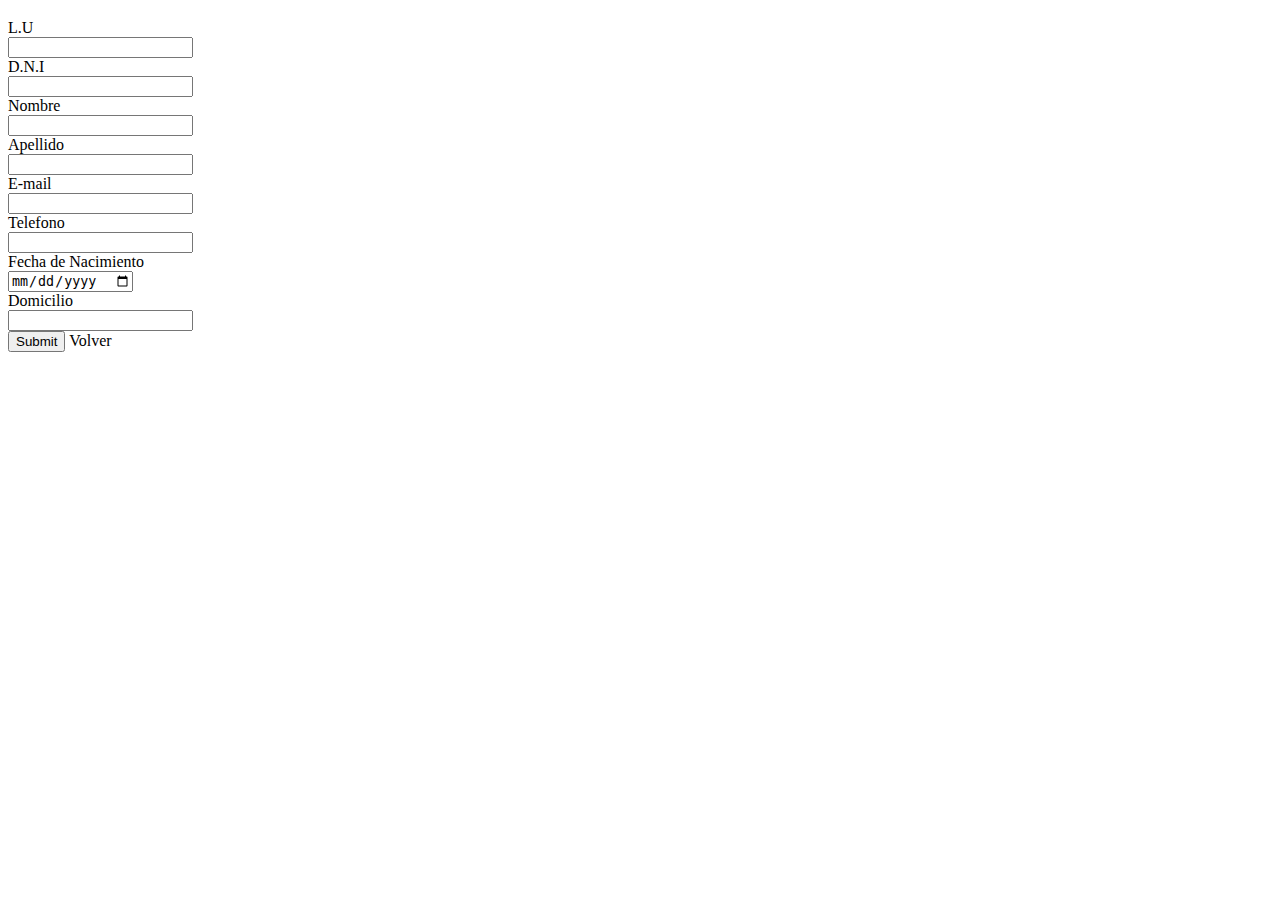
<file: tp4_SanchezFrancisco/src/main/resources/templates/alumno.html>
<!DOCTYPE html>
<html xmlns:th="http://www.thymeleaf.org" lang="es">
	<head data-th-replace="~{/layouts/header :: head}"></head>
	<body>
		<div id="container-fluid">
			<header data-th-replace="~{/layouts/header :: header}"></header>
			<div class="row py-5 m">
				<div class="row mb-5">
					<h3 data-th-text="${edicion}?'Modificar Alumno':'Nuevo Alumno'" class="text-center"></h3>
				</div>
				<div class="row">
					<form data-th-action="${edicion}?@{/alumno/modificar} : @{/alumno/guardar}" th:object="${alumno}" method="post">
						<div class="row mb-3 justify-content-center">
							<label for="lu" class="col-sm-12 col-lg-2 col-form-label text-lg-end">L.U</label>
							<div class="col-sm-12 col-lg-4">
								<input type="number" class="form-control" id="lu" th:field="*{lu}" th:disabled="${edicion}?true : false">
								<input type="hidden" class="form-control" id="lu" th:field="*{lu}" th:if="${edicion}">
							</div>
						</div>
						
						<div class="row mb-3 justify-content-center">
							<label for="dni" class="col-sm-12 col-lg-2 col-form-label text-lg-end">D.N.I</label>
							<div class="col-sm-12 col-lg-4">
								<input type="number" class="form-control" id="dni" th:field="*{dni}">
							</div>
						</div>
						
						<div class="row mb-3 justify-content-center">
							<label for="nombre" class="col-sm-12 col-lg-2 col-form-label text-lg-end">Nombre</label>
							<div class="col-sm-12 col-lg-4">
								<input type="text" class="form-control" id="nombre" th:field="*{nombre}">
							</div>
						</div>
						
						<div class="row mb-3 justify-content-center">
							<label for="apellido" class="col-sm-12 col-lg-2 col-form-label text-lg-end">Apellido</label>
							<div class="col-sm-12 col-lg-4">
								<input type="text" class="form-control" id="apellido" th:field="*{apellido}">
							</div>
						</div>
						
						<div class="row mb-3 justify-content-center">
							<label for="email" class="col-sm-12 col-lg-2 col-form-label text-lg-end">E-mail</label>
							<div class="col-sm-12 col-lg-4">
								<input type="text" class="form-control" id="email" th:field="*{email}">
							</div>
						</div>
						
						<div class="row mb-3 justify-content-center">
							<label for="teléfono" class="col-sm-12 col-lg-2 col-form-label text-lg-end">Telefono</label>
							<div class="col-sm-12 col-lg-4">
								<input type="text" class="form-control" id="teléfono" th:field="*{teléfono}">
							</div>
						</div>
						
						<div class="row mb-3 justify-content-center">
							<label for="fechaNacimiento" class="col-sm-12 col-lg-2 col-form-label text-lg-end">Fecha de Nacimiento</label>
							<div class="col-sm-12 col-lg-4">
								<input type="date" class="form-control" id="fechaNacimiento" th:field="*{fechaNacimiento}">
							</div>
						</div>
						
						<div class="row mb-3 justify-content-center">
							<label for="domicilio" class="col-sm-12 col-lg-2 col-form-label text-lg-end">Domicilio</label>
							<div class="col-sm-12 col-lg-4">
								<input type="text" class="form-control" id="domicilio" th:field="*{domicilio}">
							</div>
						</div>
						
						<div class="row mb-3 justify-content-center">
							<div class="col-sm-12 col-lg-6 d-flex justify-content-center">
								<span class="mx-5 text-center"><input type="submit" class="btn btn-primary" th:value="${edicion}?'Modificar':'Guardar'"></span>
								<span class="mx-5 text-center"><a class="btn btn-primary" th:href="@{/alumno/listado}">Volver</a></span>
							</div>
						</div>
						
					</form>
				</div>
			</div>
			<footer data-th-replace="~{/layouts/footer :: footer}"></footer>
		</div>
		<script type="text/javascript" th:src="@{/webjars/bootstrap/js/bootstrap.bundle.min.js}"></script>
	</body>
</html>
</file>
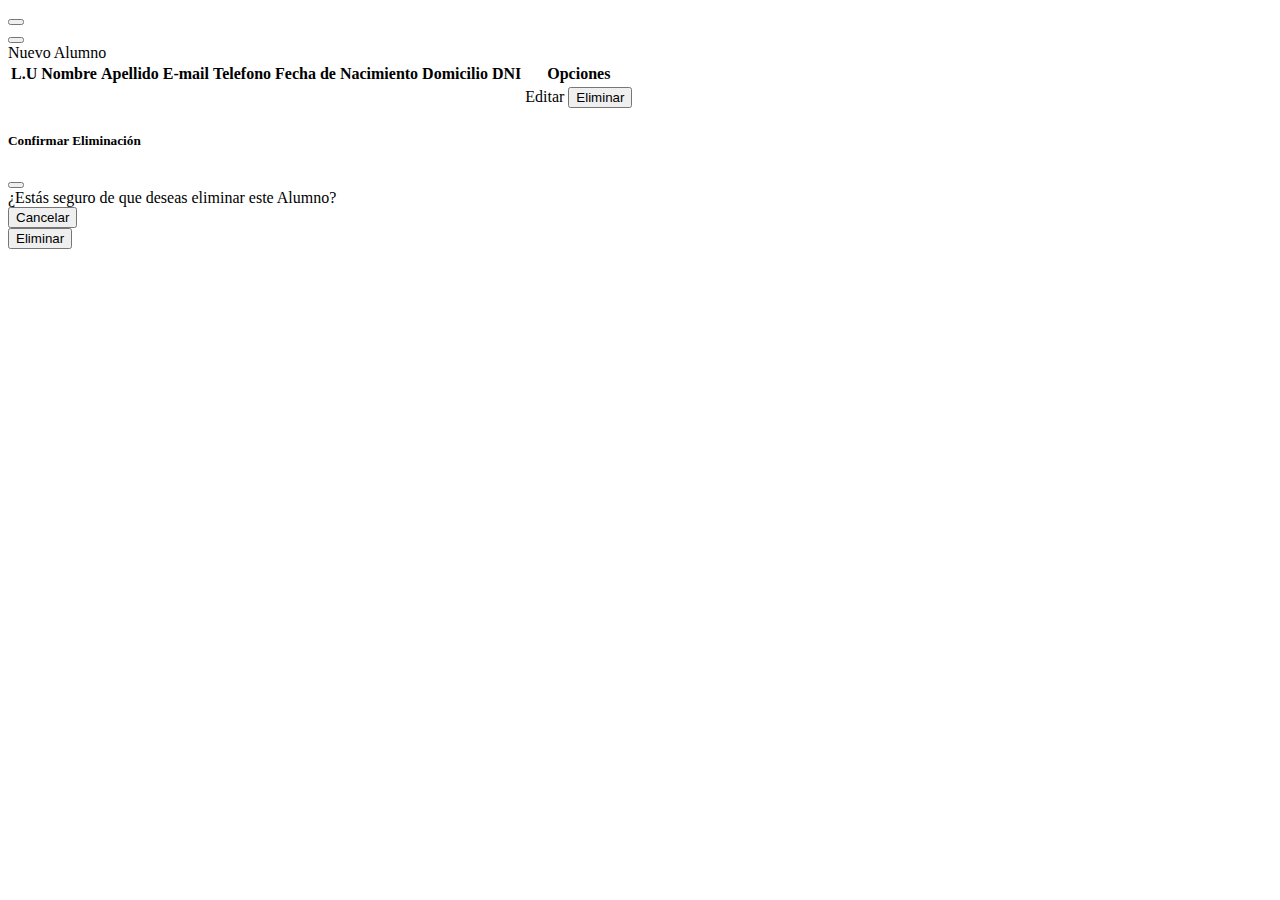
<file: tp4_SanchezFrancisco/src/main/resources/templates/alumnos.html>
<!DOCTYPE html>
<html xmlns:th="http://www.thymeleaf.org" lang="es">
	<head data-th-replace="~{/layouts/header :: head}"></head>
	<body>
		<div class="container-fluid">
			<header data-th-replace="~{/layouts/header :: header}"></header>
			
			<div class="row">
				<div class="col col-sm-12 fondo-form p-5">
					<div class="row mb-5">
						
						<div th:if="${exito}" class="alert alert-success alert-dismissible fade show" role="alert"> 
							<strong data-th-text="${mensaje}"></strong>
							<button type="button" class="btn-close" data-bs-dismiss="alert" aria-label="Close"></button>
						</div>
						<div th:if="${!exito && mensaje != ''}" class="alert alert-danger alert-dismissible fade show" role="alert"> 
							<strong data-th-text="${mensaje}"></strong>
							<button type="button" class="btn-close" data-bs-dismiss="alert" aria-label="Close"></button>
						</div>
					
						<div class="d-grid gap-2 d-md-flex justify-content-md-end mb-2">
							<a class="btn btn-primary" data-th-href="@{/alumno/nuevo}" role="button">Nuevo Alumno</a>
						</div>
						<table class="table table-striped table-hover">
							<thead class="table-dark">
								<tr>
									<th>L.U</th>
									<th>Nombre</th>
									<th>Apellido</th>
									<th>E-mail</th>
									<th>Telefono</th>
									<th>Fecha de Nacimiento</th>
									<th>Domicilio</th>
									<th>DNI</th>
									<th>Opciones</th>
								</tr>
							</thead>
							<tr data-th-each="alum: ${alumnos}">
								<td data-th-text="${alum.lu}"></td>
								<td data-th-text="${alum.nombre}"></td>
								<td data-th-text="${alum.apellido}"></td>
								<td data-th-text="${alum.email}"></td>
								<td data-th-text="${alum.teléfono}"></td>
								<td data-th-text="${alum.fechaNacimiento}"></td>
								<td data-th-text="${alum.domicilio}"></td>
								<td data-th-text="${alum.dni}"></td>
								<td>
									<a class="btn btn-warning" data-th-href="@{/alumno/modificar/}+${alum.lu}" role="button">Editar</a>
									<button class="btn btn-danger" data-bs-toggle="modal" data-bs-target="#deleteModal"
							      		th:data-lu="${alum.lu}">Eliminar</button>
								</td>
							</tr>
						</table>
					</div>
				</div>
			</div>
			
			<footer data-th-replace="~{/layouts/footer :: footer}"></footer>
		</div>
		
		<!-- Modal -->
		<div class="modal fade" id="deleteModal" tabindex="-1" aria-labelledby="deleteModalLabel" aria-hidden="true">
			<div class="modal-dialog" role="document">
				<div class="modal-content">
					<div class="modal-header">
						<h5 class="modal-title" id="deleteModalLabel">Confirmar Eliminación</h5>
						<button type="button" class="btn-close" data-bs-dismiss="modal" aria-label="Close"></button>
					</div>
					<div class="modal-body">
						¿Estás seguro de que deseas eliminar este Alumno?
					</div>
					<div class="modal-footer">
						<button type="button" class="btn btn-secondary" data-bs-dismiss="modal">Cancelar</button>
						<form th:action="@{/alumno/eliminar/{lu}(lu=${selectedLU})}" method="get">
							<button type="submit" class="btn btn-danger">Eliminar</button>
						</form>
					</div>
				</div>
			</div>
		</div>
		<script>
			document.addEventListener('DOMContentLoaded',function(){
				var deleteModal= document.getElementById('deleteModal');
				deleteModal.addEventListener('show.bs.modal',function(event){
					var button= event.relatedTarget;
					var lu=button.getAttribute('data-lu');
					var form = deleteModal.querySelector('form');
					form.setAttribute('action','/alumno/eliminar/'+lu);
				});
			});
		</script>
		
		<script type="text/javascript" th:src="@{/webjars/bootstrap/js/bootstrap.bundle.min.js}"></script>
	</body>
</html>
</file>
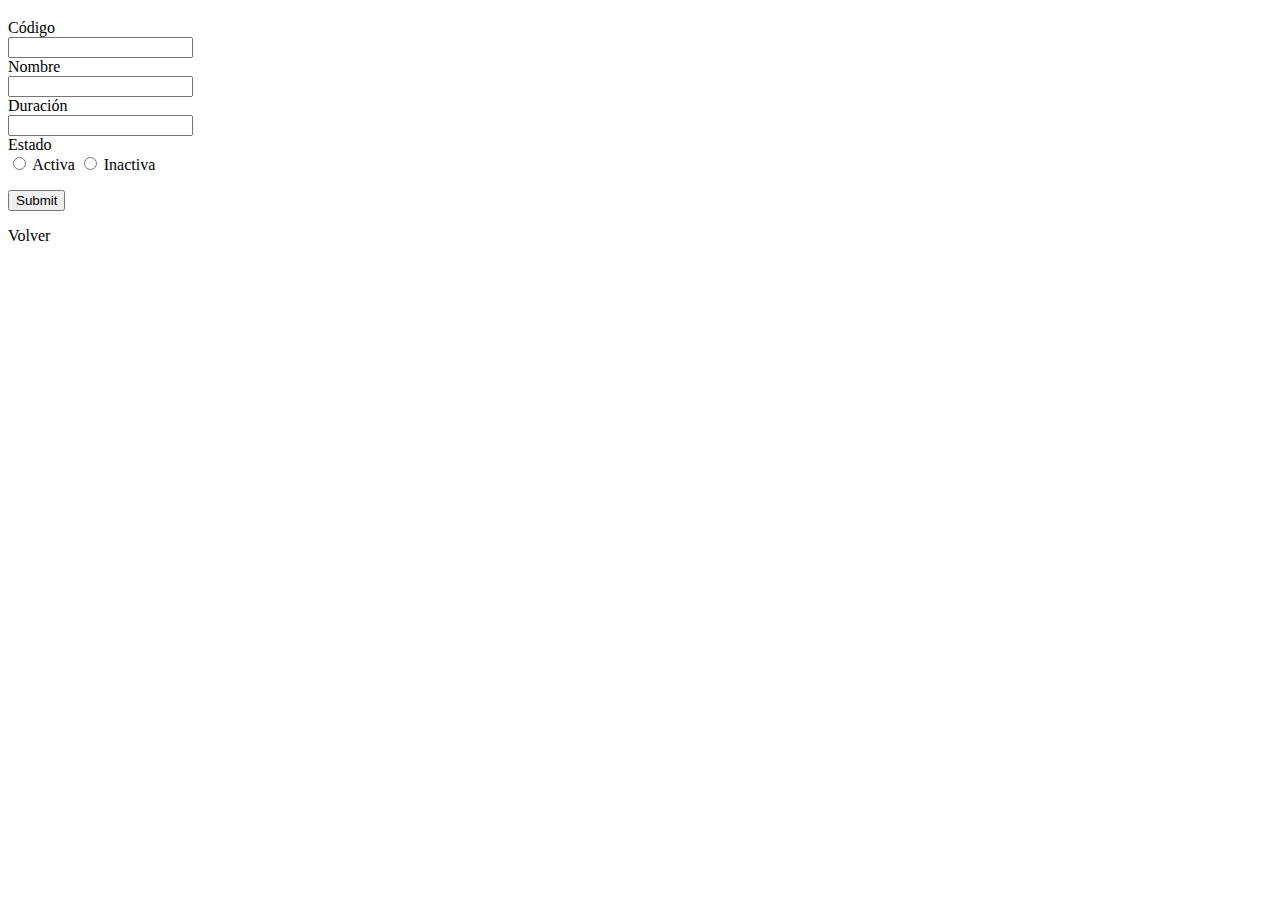
<file: tp4_SanchezFrancisco/src/main/resources/templates/carrera.html>
<!DOCTYPE html>
<html xmlns:th="http://www.thymeleaf.org" lang="es">
	<head data-th-replace="~{/layouts/header :: head}"></head>
	
	<body>
		<div id="container-fluid">
			<header data-th-replace="~{/layouts/header :: header}"></header>
			<div class="row py-5 m">
				<div class="row mb-5">
					<h3 data-th-text="${edicion}?'Modificar Carrera':'Nueva Carrera'" class="text-center"></h3>
				</div>
				<div class="row">
					<form data-th-action="${edicion}?@{/carrera/modificar} : @{/carrera/guardar}" th:object="${carrera}" method="post">
						<div class="row mb-3 justify-content-center">
							<label for="codCarrera" class="col-sm-12 col-lg-2 col-form-label text-lg-end">Código</label>
							<div class="col-sm-12 col-lg-4">
								<input type="number" class="form-control" id="codCarrera" th:field="*{codCarrera}" th:disabled="${edicion}?true:false">
								<input type="hidden" class="form-control" id="codCarrera" th:field="*{codCarrera}" th:if="${edicion}">
							</div>
						</div>
						
						<div class="row mb-3 justify-content-center">
							<label for="nombre" class="col-sm-12 col-lg-2 col-form-label text-lg-end">Nombre</label>
							<div class="col-sm-12 col-lg-4">
								<input type="text" class="form-control" id="nombre" th:field="*{nombre}">
							</div>
						</div>
						
						<div class="row mb-3 justify-content-center">
							<label for="duracion" class="col-sm-12 col-lg-2 col-form-label text-lg-end">Duración</label>
							<div class="col-sm-12 col-lg-4">
								<input type="number" class="form-control" id="duracion" th:field="*{cantAnios}">
							</div>
						</div>
						
						<div class="row mb-3 justify-content-center" th:if="${edicion}">
							<label for="estado" class="col-sm-12 col-lg-2 col-form-label text-lg-end">Estado</label>
							<div class="col-sm-12 col-lg-4">
								<input class="form-check-input" type="radio" th:field="*{estado}" value="true" name="radioActiva" id="radioActiva">
								<label class="form-check-label" for="radioActiva">Activa</label>
								
								<input class="form-check-input" type="radio" th:field="*{estado}" value="false" name="radioInactiva" id="radioInactiva">
								<label class="form-check-label" for="radioInactiva">Inactiva</label>
							</div>
						</div>
						<div class="row mb-3 justify-content-center">
							<div class="col-sm-12 col-lg-6 d-flex justify-content-center">
								<p class="text-center"><input type="submit" class="btn btn-primary" th:value="${edicion}?'Modificar':'Guardar'"></p>
								<span class="mx-5 text-center"><a class="btn btn-primary" th:href="@{/carrera/listado}">Volver</a></span>
							</div>
						</div>
					</form>
				</div>
			</div>
			<footer data-th-replace="~{/layouts/footer :: footer}"></footer>
		</div>
		<script type="text/javascript" th:src="@{/webjars/bootstrap/js/bootstrap.bundle.min.js}"></script>
	</body>
</html>
</file>
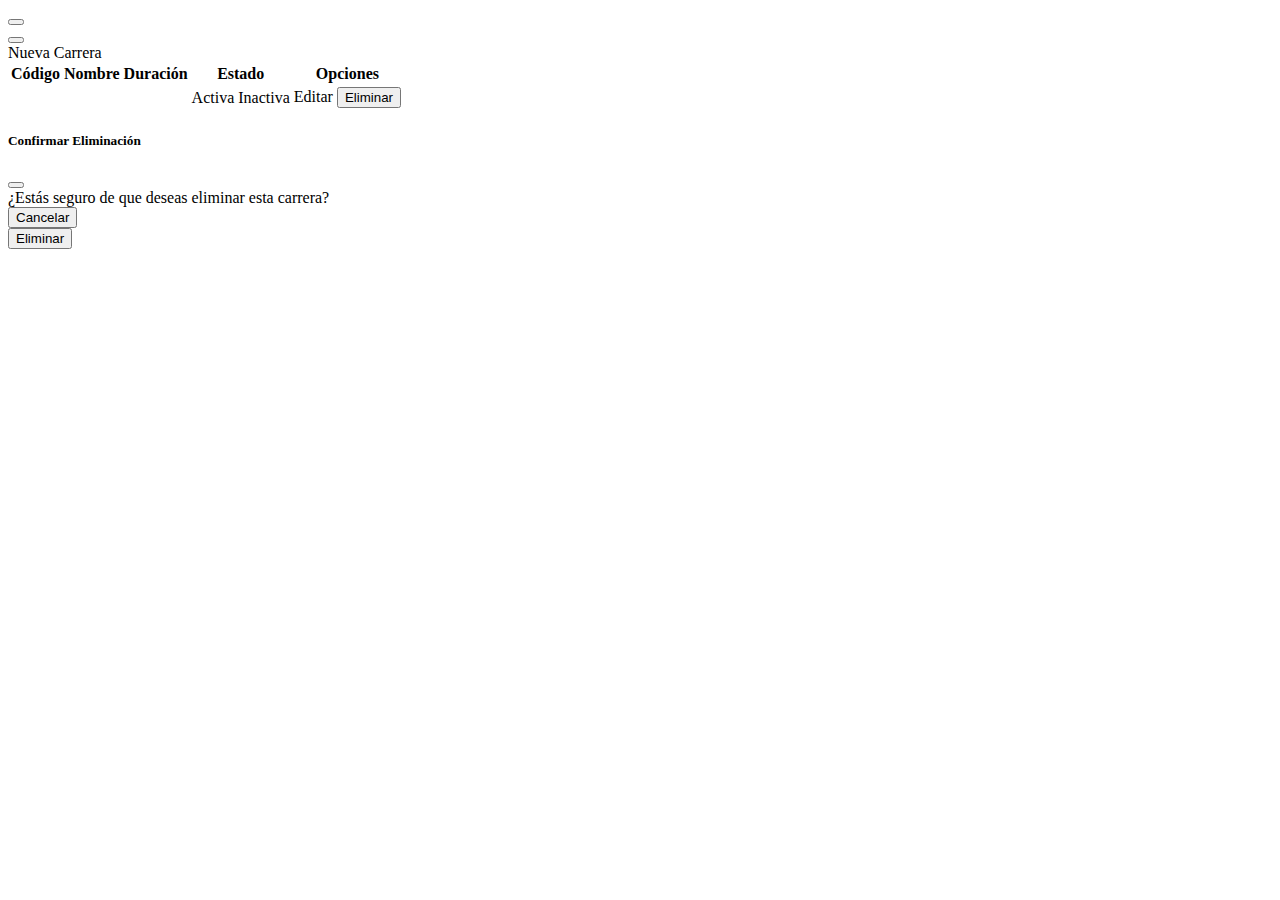
<file: tp4_SanchezFrancisco/src/main/resources/templates/carreras.html>
<!DOCTYPE html>
<html xmlns:th="http://www.thymeleaf.org" lang="es">
	<head data-th-replace="~{/layouts/header :: head}"></head>
	
	<body>
		<div class="container-fluid">
			<header data-th-replace="~{/layouts/header :: header}"></header>
			
			<div class="row">
				<div class="col col-sm-12 fondo-form p-5">
					<div class="row mb-5">
					
						<div th:if="${exito}" class="alert alert-success alert-dismissible fade show" role="alert"> 
							<strong data-th-text="${mensaje}"></strong>
							<button type="button" class="btn-close" data-bs-dismiss="alert" aria-label="Close"></button>
						</div>
						<div th:if="${!exito && mensaje != ''}" class="alert alert-danger alert-dismissible fade show" role="alert"> 
							<strong data-th-text="${mensaje}"></strong>
							<button type="button" class="btn-close" data-bs-dismiss="alert" aria-label="Close"></button>
						</div>
						
						<div class="d-grid gap-2 d-md-flex justify-content-md-end mb-2">
							<a class="btn btn-primary" data-th-href="@{/carrera/nuevo}" role="button">Nueva Carrera</a>
						</div>
						<table class="table table-striped table-hover">
							<thead class="table-dark">
								<tr>
									<th>Código</th>
									<th>Nombre</th>
									<th>Duración</th>
									<th>Estado</th>
									<th>Opciones</th>
								</tr>
							</thead>
							<tr data-th-each="carre: ${carreras}">
								<td data-th-text="${carre.codCarrera}"></td>
								<td data-th-text="${carre.nombre}"></td>
								<td data-th-text="${carre.cantAnios}+' años '"></td>
								<td>
									<span th:if="${carre.estado}">Activa</span>
									<span th:if="${!carre.estado}">Inactiva</span>
								<td>
									<a class="btn btn-warning" data-th-href="@{/carrera/modificar/}+${carre.codCarrera}" role="button">Editar</a>
									<button class="btn btn-danger" data-bs-toggle="modal" data-bs-target="#deleteModal"
							      		th:data-codCarrera="${carre.codCarrera}">Eliminar</button>
								</td>
							</tr>
						</table>
					</div>
				</div>
			</div>
			
			<footer data-th-replace="~{/layouts/footer :: footer}"></footer>
		</div>
		
		<!-- Modal -->
		<div class="modal fade" id="deleteModal" tabindex="-1" aria-labelledby="deleteModalLabel" aria-hidden="true">
			<div class="modal-dialog" role="document">
				<div class="modal-content">
					<div class="modal-header">
						<h5 class="modal-title" id="deleteModalLabel">Confirmar Eliminación</h5>
						<button type="button" class="btn-close" data-bs-dismiss="modal" aria-label="Close"></button>
					</div>
					<div class="modal-body">
						¿Estás seguro de que deseas eliminar esta carrera?
					</div>
					<div class="modal-footer">
						<button type="button" class="btn btn-secondary" data-bs-dismiss="modal">Cancelar</button>
						<form th:action="@{/carrera/eliminar/{codCarrera}(codCarrera=${selectedCodCarrera})}" method="get">
							<button type="submit" class="btn btn-danger">Eliminar</button>
						</form>
					</div>
				</div>
			</div>
		</div>
		<script>
			document.addEventListener('DOMContentLoaded',function(){
				var deleteModal= document.getElementById('deleteModal');
				deleteModal.addEventListener('show.bs.modal',function(event){
					var button= event.relatedTarget;
					var codCarrera=button.getAttribute('data-codCarrera');
					var form = deleteModal.querySelector('form');
					form.setAttribute('action','/carrera/eliminar/'+codCarrera);
				});
			});
		</script>
		
		<script type="text/javascript" th:src="@{/webjars/bootstrap/js/bootstrap.bundle.min.js}"></script>
	</body>
</html>
</file>
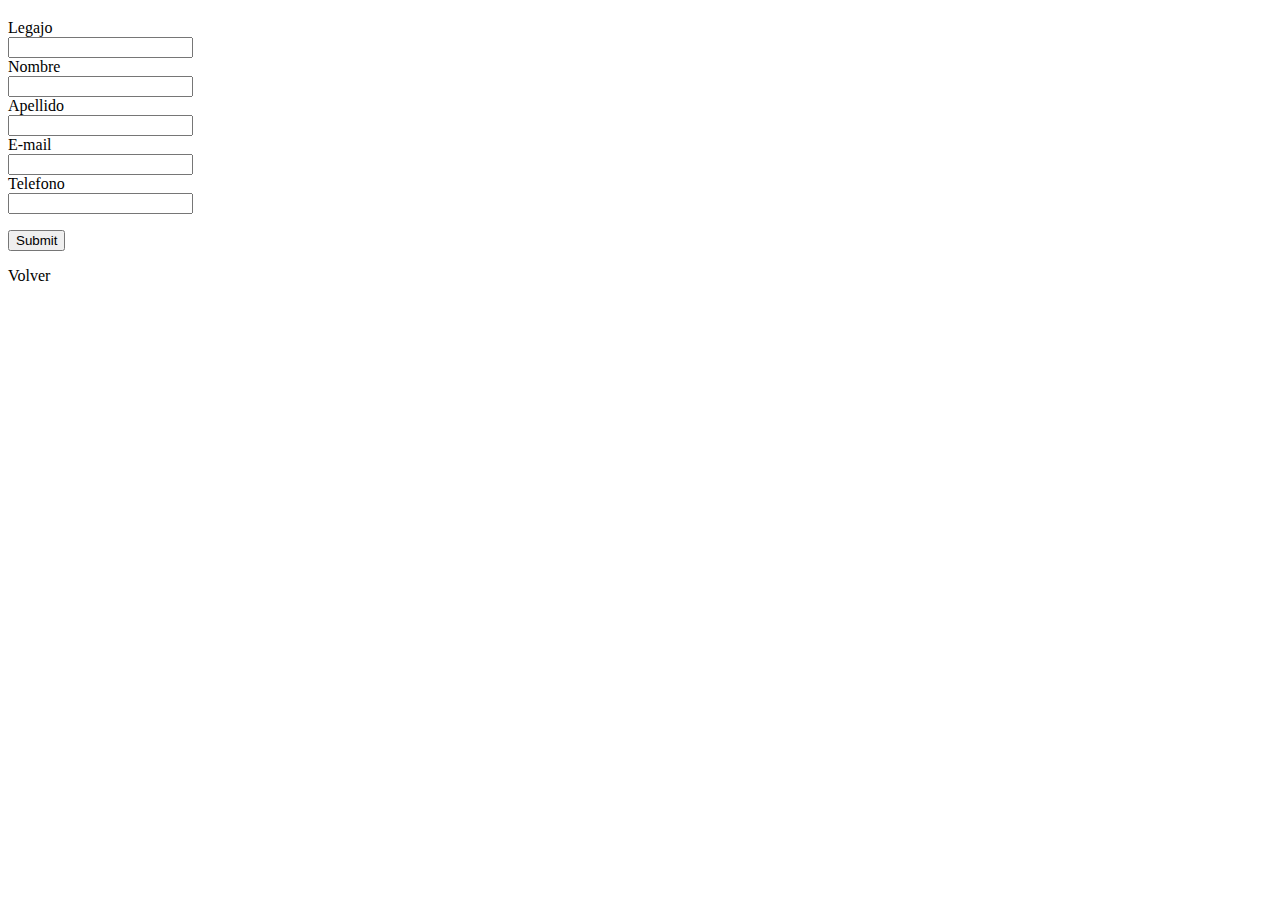
<file: tp4_SanchezFrancisco/src/main/resources/templates/docente.html>
<!DOCTYPE html>
<html xmlns:th="http://www.thymeleaf.org" lang="es">
	<head data-th-replace="~{/layouts/header :: head}"></head>
	<body>
		<div id="container-fluid">
			<header data-th-replace="~{/layouts/header :: header}"></header>
			<div class="row py-5 m">
				<div class="row mb-5">
					<h3 data-th-text="${edicion}?'Modificar Docente':'Nuevo Docente'" class="text-center"></h3>
				</div>
				<div class="row">
					<form data-th-action="${edicion}?@{/docente/modificar} : @{/docente/guardar}" th:object="${docente}" method="post">
						<div class="row mb-3 justify-content-center">
							<label for="legajo" class="col-sm-12 col-lg-2 col-form-label text-lg-end">Legajo</label>
							<div class="col-sm-12 col-lg-4">
								<input type="number" class="form-control" id="legajo" th:field="*{legajo}" th:disabled="${edicion}?true:false">
								<input type="hidden" class="form-control" id="legajo" th:field="*{legajo}" th:if="${edicion}">
							</div>
						</div>
						
						<div class="row mb-3 justify-content-center">
							<label for="nombre" class="col-sm-12 col-lg-2 col-form-label text-lg-end">Nombre</label>
							<div class="col-sm-12 col-lg-4">
								<input type="text" class="form-control" id="nombre" th:field="*{nombre}">
							</div>
						</div>
						
						<div class="row mb-3 justify-content-center">
							<label for="apellido" class="col-sm-12 col-lg-2 col-form-label text-lg-end">Apellido</label>
							<div class="col-sm-12 col-lg-4">
								<input type="text" class="form-control" id="apellido" th:field="*{apellido}">
							</div>
						</div>
						
						<div class="row mb-3 justify-content-center">
							<label for="email" class="col-sm-12 col-lg-2 col-form-label text-lg-end">E-mail</label>
							<div class="col-sm-12 col-lg-4">
								<input type="text" class="form-control" id="email" th:field="*{email}">
							</div>
						</div>
						
						<div class="row mb-3 justify-content-center">
							<label for="telefono" class="col-sm-12 col-lg-2 col-form-label text-lg-end">Telefono</label>
							<div class="col-sm-12 col-lg-4">
								<input type="text" class="form-control" id="telefono" th:field="*{telefono}">
							</div>
						</div>
						
						<div class="row mb-3 justify-content-center">
							<div class="col-sm-12 col-lg-6 d-flex justify-content-center">
								<p class="text-center"><input type="submit" class="btn btn-primary" th:value="${edicion}?'Modificar':'Guardar'"></p>
								<span class="mx-5 text-center"><a class="btn btn-primary" th:href="@{/docente/listado}">Volver</a></span>
							</div>
						</div>
						
					</form>
				</div>
			</div>
			<footer data-th-replace="~{/layouts/footer :: footer}"></footer>
		</div>
		<script type="text/javascript" th:src="@{/webjars/bootstrap/js/bootstrap.bundle.min.js}"></script>
	</body>
</html>
</file>
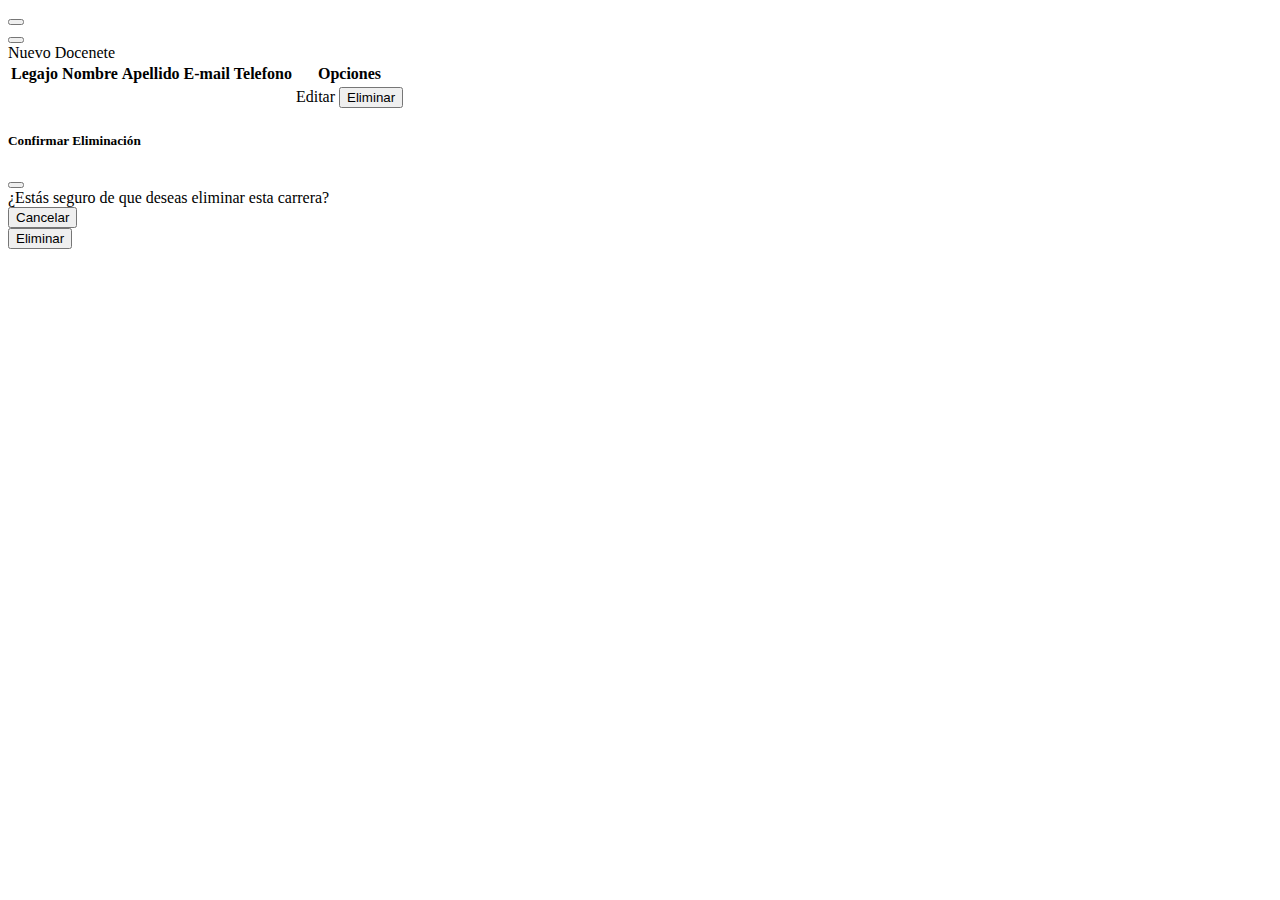
<file: tp4_SanchezFrancisco/src/main/resources/templates/docentes.html>
<!DOCTYPE html>
<html xmlns:th="http://www.thymeleaf.org" lang="es">
	<head data-th-replace="~{/layouts/header :: head}"></head>
	<body>
		<div class="container-fluid">
			<header data-th-replace="~{/layouts/header :: header}"></header>
			
			<div class="row">
				<div class="col col-sm-12 fondo-form p-5">
					<div class="row mb-5">
					
						<div th:if="${exito}" class="alert alert-success alert-dismissible fade show" role="alert">
							<strong data-th-text="${mensaje}"></strong>
							<button type="button" class="btn-close" data-bs-dismiss="alert" aria-label="Close"></button>
						</div>
						
						<div th:if="${!exito && mensaje != ''}" class="alert alert-danger alert-dismissible fade show" role="alert">
							<strong data-th-text="${mensaje}"></strong>
							<button type="button" class="btn-close" data-bs-dismiss="alert" aria-label="Close"></button>
						</div>
						
						<div class="d-grid gap-2 d-md-flex justify-content-md-end mb-2">
							<a class="btn btn-primary" data-th-href="@{/docente/nuevo}" role="button">Nuevo Docenete</a>
						</div>
						<table class="table table-striped table-hover">
							<thead class="table-dark">
								<tr>
									<th>Legajo</th>
									<th>Nombre</th>
									<th>Apellido</th>
									<th>E-mail</th>
									<th>Telefono</th>
									<th>Opciones</th>
								</tr>
							</thead>
							<tr data-th-each="doc: ${docentes}">
								<td data-th-text="${doc.legajo}"></td>
								<td data-th-text="${doc.nombre}"></td>
								<td data-th-text="${doc.apellido}"></td>
								<td data-th-text="${doc.email}"></td>
								<td data-th-text="${doc.telefono}"></td>
								<td>
									<a class="btn btn-warning" data-th-href="@{/docente/modificar/}+${doc.legajo}" role="button">Editar</a>
									<button class="btn btn-danger" data-bs-toggle="modal" data-bs-target="#deleteModal"
							      		th:data-legajo="${doc.legajo}">Eliminar</button>
								</td>
							</tr>
						</table>
					</div>
				</div>
			</div>
			
			<footer data-th-replace="~{/layouts/footer :: footer}"></footer>
		</div>
		
		<!-- Modal -->
		<div class="modal fade" id="deleteModal" tabindex="-1" aria-labelledby="deleteModalLabel" aria-hidden="true">
			<div class="modal-dialog" role="document">
				<div class="modal-content">
					<div class="modal-header">
						<h5 class="modal-title" id="deleteModalLabel">Confirmar Eliminación</h5>
						<button type="button" class="btn-close" data-bs-dismiss="modal" aria-label="Close"></button>
					</div>
					<div class="modal-body">
						¿Estás seguro de que deseas eliminar esta carrera?
					</div>
					<div class="modal-footer">
						<button type="button" class="btn btn-secondary" data-bs-dismiss="modal">Cancelar</button>
						<form th:action="@{/docente/eliminar/{legajo}(legajo=${selectedLegajo})}" method="get">
							<button type="submit" class="btn btn-danger">Eliminar</button>
						</form>
					</div>
				</div>
			</div>
		</div>
		<script>
			document.addEventListener('DOMContentLoaded',function(){
				var deleteModal= document.getElementById('deleteModal');
				deleteModal.addEventListener('show.bs.modal',function(event){
					var button= event.relatedTarget;
					var legajo=button.getAttribute('data-legajo');
					var form = deleteModal.querySelector('form');
					form.setAttribute('action','/docente/eliminar/'+legajo);
				});
			});
		</script>
		
		<script type="text/javascript" th:src="@{/webjars/bootstrap/js/bootstrap.bundle.min.js}"></script>
	</body>
</html>
</file>
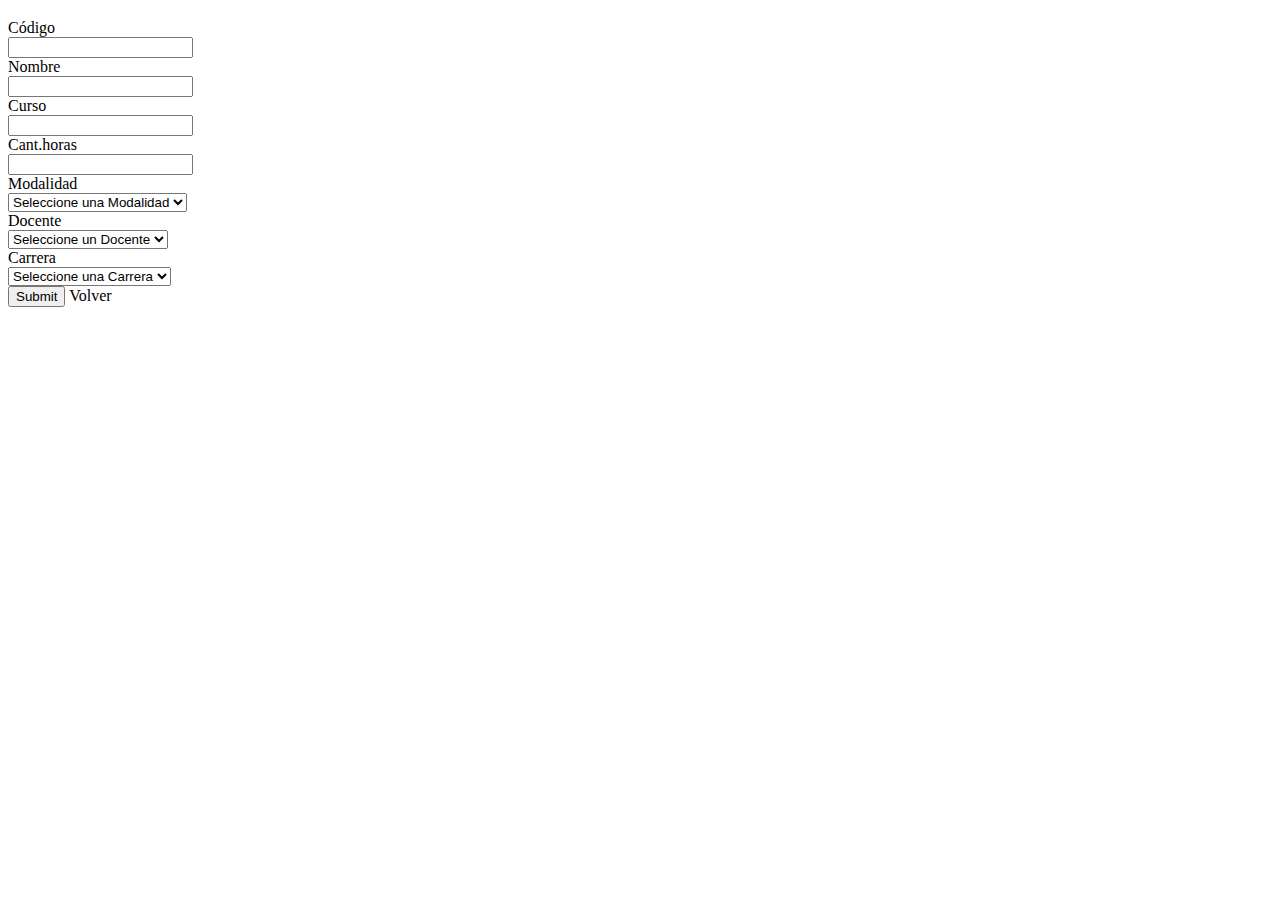
<file: tp4_SanchezFrancisco/src/main/resources/templates/materia.html>
<!DOCTYPE html>
<html xmlns:th="http://www.thymeleaf.org" lang="es">
	<head data-th-replace="~{/layouts/header :: head}"></head>
	<body>
		<div id="container-fluid">
			<header data-th-replace="~{/layouts/header :: header}"></header>
			<div class="row py-5 m">
				<div class="row mb-5">
					<h3 data-th-text="${edicion}?'Modificar Materia':'Nueva Materia'" class="text-center"></h3>
				</div>
				<div class="row">
					<form data-th-action="${edicion}?@{/materia/modificar} : @{/materia/guardar}" th:object="${materia}" method="post">
						<div class="row mb-3 justify-content-center">
							<label for="codMateria" class="col-sm-12 col-lg-2 col-form-label text-lg-end">Código</label>
							<div class="col-sm-12 col-lg-4">
								<input type="number" class="form-control" id="codigo" th:field="*{codMateria}" th:disabled="${edicion}?true:false">
								<input type="hidden" class="form-control" id="codigo" th:field="*{codMateria}" th:if="${edicion}">
							</div>
						</div>
						
						<div class="row mb-3 justify-content-center">
							<label for="nombre" class="col-sm-12 col-lg-2 col-form-label text-lg-end">Nombre</label>
							<div class="col-sm-12 col-lg-4">
								<input type="text" class="form-control" id="nombre" th:field="*{nombre}">
							</div>
						</div>
						
						<div class="row mb-3 justify-content-center">
							<label for="nombre" class="col-sm-12 col-lg-2 col-form-label text-lg-end">Curso</label>
							<div class="col-sm-12 col-lg-4">
								<input type="text" class="form-control" id="nombre" th:field="*{curso}">
							</div>
						</div>
						
						<div class="row mb-3 justify-content-center">
							<label for="duracion" class="col-sm-12 col-lg-2 col-form-label text-lg-end">Cant.horas</label>
							<div class="col-sm-12 col-lg-4">
								<input type="number" class="form-control" id="duracion" th:field="*{cantidadHoras}">
							</div>
						</div>
						
						<div class="row mb-3 justify-content-center">
							<label for="modalidad" class="col-sm-12 col-lg-2 col-form-label text-lg-end">Modalidad</label>
							<div class="col-sm-12 col-lg-4">
								<select class="form-select" id="modalidad" th:field="*{modalidad}">
								  <option value=0 disabled selected>Seleccione una Modalidad</option>
								  <option th:value="Virtual">Virtual</option>
								  <option th:value="Presencial">Presencial</option>
								  <option th:value="Mixta">Mixta</option>
								</select>
							</div>
						</div>
						
						<div class="row mb-3 justify-content-center">
							<label for="docente" class="col-sm-12 col-lg-2 col-form-label text-lg-end">Docente</label>
							<div class="col-sm-12 col-lg-4">
								<select class="form-select" id="docente" th:field="*{docente.legajo}">
									<option value=0 disabled selected>Seleccione un Docente</option>
	            					<option th:each="docente : ${docentes}" th:value="${docente.legajo}" th:text="${docente.nombre} + ' ' + ${docente.apellido}"></option>
	       						</select>
							</div>
						</div>
						
						<div class="row mb-3 justify-content-center">
							<label for="carrera" class="col-sm-12 col-lg-2 col-form-label text-lg-end">Carrera</label>
							<div class="col-sm-12 col-lg-4">
								<select class="form-select" id="carrera" th:field="*{carrera.codCarrera}">
									<option value=0 disabled selected>Seleccione una Carrera</option>
	            					<option th:each="carrera : ${carreras}" th:value="${carrera.codCarrera}" th:text="${carrera.nombre}"></option>
	       						</select>
							</div>
						</div>	
						
						<div class="row mb-3 justify-content-center">
							<div class="col-sm-12 col-lg-6 d-flex justify-content-center">
								<span class="mx-5 text-center"><input type="submit" class="btn btn-primary" th:value="${edicion}?'Modificar' : 'Guardar'"></span>
								<span class="mx-5 text-center"><a class="btn btn-primary" th:href="@{/materia/listado}">Volver</a></span>
							</div>
						</div>
						
					</form>
				</div>
			</div>
			<footer data-th-replace="~{/layouts/footer :: footer}"></footer>
		</div>
		<script type="text/javascript" th:src="@{/webjars/bootstrap/js/bootstrap.bundle.min.js}"></script>
	</body>
</html>
</file>
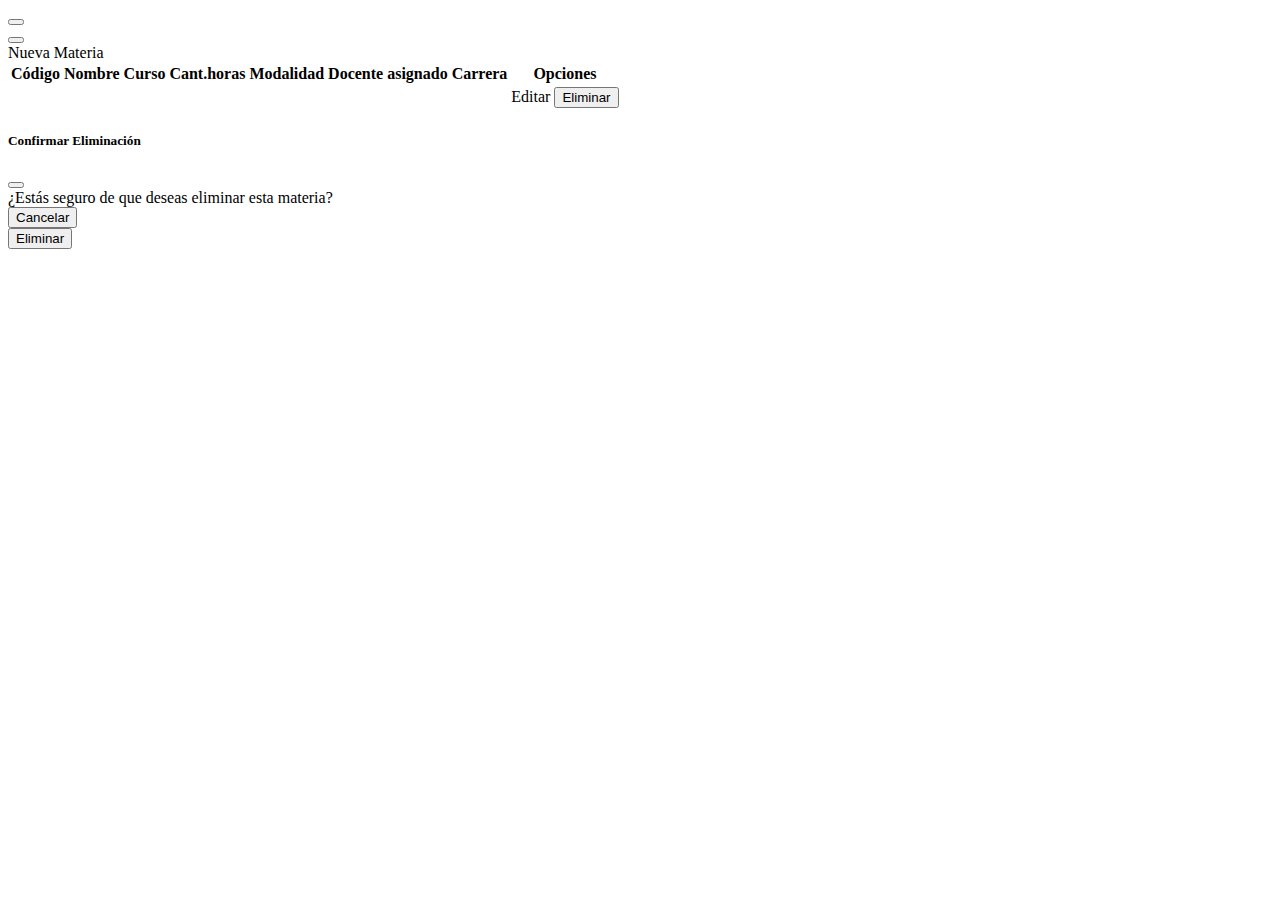
<file: tp4_SanchezFrancisco/src/main/resources/templates/materias.html>
<!DOCTYPE html>
<html xmlns:th="http://www.thymeleaf.org" lang="es">
	<head data-th-replace="~{/layouts/header :: head}"></head>
	<body>
		<div class="container-fluid">
			<header data-th-replace="~{/layouts/header :: header}"></header>
			
			<div class="row">
				<div class="col col-sm-12 fondo-form p-5">
					<div class="row mb-5">
					
						<div th:if="${exito}" class="alert alert-success alert-dismissible fade show" role="alert">
							<strong data-th-text="${mensaje}"></strong>
							<button type="button" class="btn-close" data-bs-dismiss="alert" aria-label="Close"></button>
						</div>
						
						<div th:if="${!exito && mensaje != ''}" class="alert alert-danger alert-dismissible fade show" role="alert">
							<strong data-th-text="${mensaje}"></strong>
							<button type="button" class="btn-close" data-bs-dismiss="alert" aria-label="Close"></button>
						</div>
						
						<div class="d-grid gap-2 d-md-flex justify-content-md-end mb-2">
							<a class="btn btn-primary" data-th-href="@{/materia/nuevo}" role="button">Nueva Materia</a>
						</div>
							<table class="table table-striped table-hover">
								<thead class="table-dark">
									<tr>
										<th>Código</th>
										<th>Nombre</th>
										<th>Curso</th>
										<th>Cant.horas</th>
										<th>Modalidad</th>
										<th>Docente asignado</th>
										<th>Carrera</th>
										<th>Opciones</th>
									</tr>
								</thead>
								<tr data-th-each="mate: ${materias}">
									<td data-th-text="${mate.codMateria}"></td>
									<td data-th-text="${mate.nombre}"></td>
									<td data-th-text="${mate.curso}"></td>
									<td data-th-text="${mate.cantidadHoras}+' hs '"></td>
									<td data-th-text="${mate.modalidad}"></td>
									<td data-th-text="${mate.docente.nombre+' '+ mate.docente.apellido}"></td>
									<td data-th-text="${mate.carrera.nombre}"></td>
									<td>
										<a class="btn btn-warning" data-th-href="@{/materia/modificar/}+${mate.codMateria}" role="button">Editar</a>
										<button class="btn btn-danger" data-bs-toggle="modal" data-bs-target="#deleteModal"
							      		th:data-codMateria="${mate.codMateria}">Eliminar</button>
									</td>
								</tr>
							</table>
						</div>
					</div>
				</div>
				<footer data-th-replace="~{/layouts/footer :: footer}"></footer>
			</div>
			
			<!-- Modal -->
		<div class="modal fade" id="deleteModal" tabindex="-1" aria-labelledby="deleteModalLabel" aria-hidden="true">
			<div class="modal-dialog" role="document">
				<div class="modal-content">
					<div class="modal-header">
						<h5 class="modal-title" id="deleteModalLabel">Confirmar Eliminación</h5>
						<button type="button" class="btn-close" data-bs-dismiss="modal" aria-label="Close"></button>
					</div>
					<div class="modal-body">
						¿Estás seguro de que deseas eliminar esta materia?
					</div>
					<div class="modal-footer">
						<button type="button" class="btn btn-secondary" data-bs-dismiss="modal">Cancelar</button>
						<form th:action="@{/materia/eliminar/{codMateria}(codMateria=${selectedCodMateria})}" method="get">
							<button type="submit" class="btn btn-danger">Eliminar</button>
						</form>
					</div>
				</div>
			</div>
		</div>
		<script>
			document.addEventListener('DOMContentLoaded',function(){
				var deleteModal= document.getElementById('deleteModal');
				deleteModal.addEventListener('show.bs.modal',function(event){
					var button= event.relatedTarget;
					var codMateria=button.getAttribute('data-codMateria');
					var form = deleteModal.querySelector('form');
					form.setAttribute('action','/materia/eliminar/'+codMateria);
				});
			});
		</script>
			
		<script type="text/javascript" th:src="@{/webjars/bootstrap/js/bootstrap.bundle.min.js}"></script>
	</body>
</html>
</file>
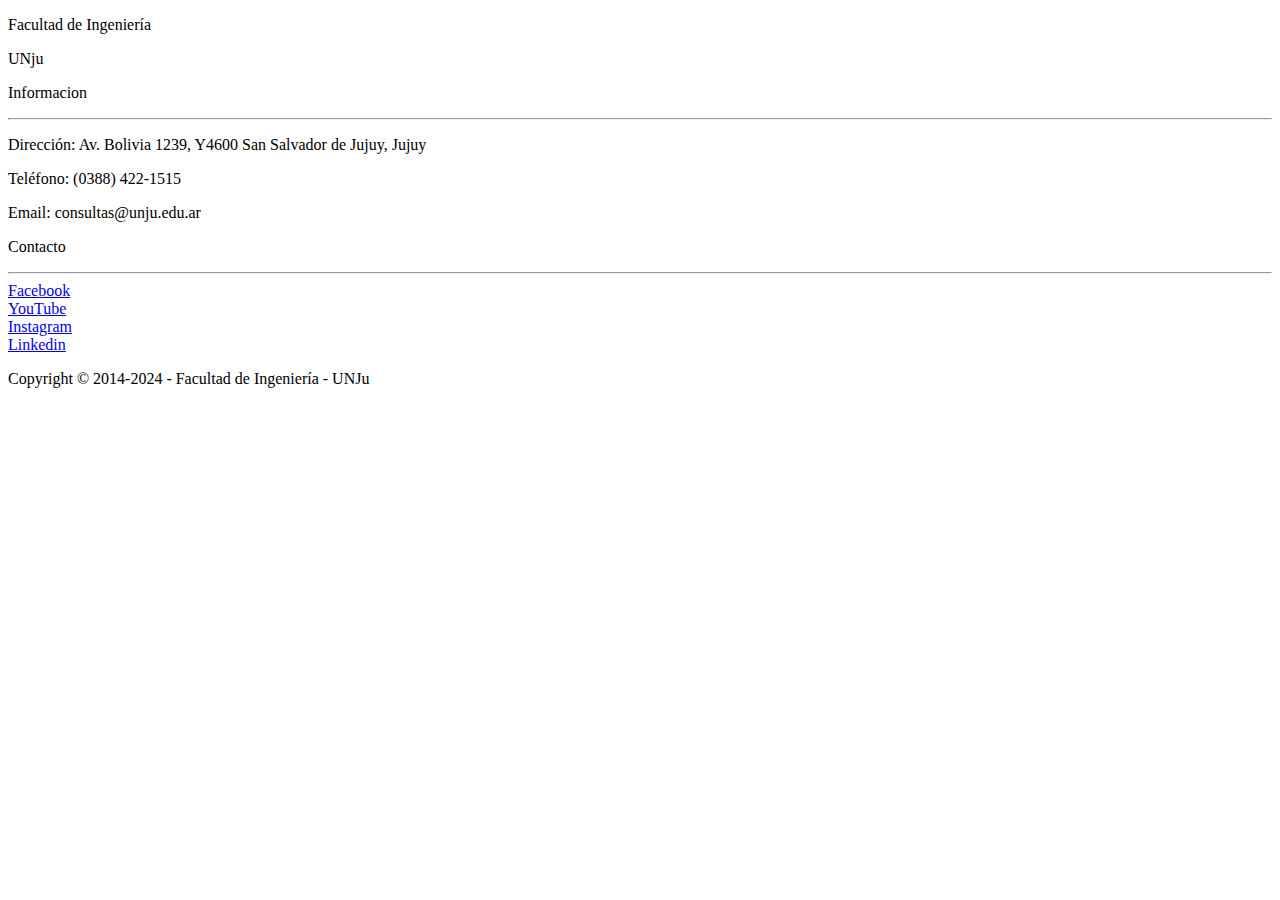
<file: tp4_SanchezFrancisco/src/main/resources/templates/layouts/footer.html>
<!DOCTYPE html>
<html xmlns:th="http://www.thymeleaf.org" lang="es">

	<head data-th-replace="~{/layouts/header :: head}"></head>

	<body>
		<footer th:fragment="footer" class="bg-light pt-5 pb-2 text-white">
			<div class="container-fluid text-center text-md-start">
				<div class="row pt-5 pb-2 bg-dark text-center text-md-start">
					<div class="col-xl-3 col-md-2 col-lg-3 mx-auto mt-3">
						<p class="h3 pt-5">Facultad de Ingeniería</p>
						<p class="text-secondary">UNju</p>
					</div>
					<div class="col-xl-3 col-md-2 col-lg-3 mx-auto mt-3">
						<p class="h4">Informacion</p>
						<hr class="mb-4">
						<p class="text-secondary text-decoration-none">Dirección: Av. Bolivia 1239, Y4600 San Salvador de Jujuy, Jujuy</p>
			            <p class="text-secondary text-decoration-none">Teléfono: (0388) 422-1515</p>
			            <p class="text-secondary text-decoration-none">Email: consultas@unju.edu.ar</p>
					</div>
					<div class="col-xl-3 col-md-2 col-lg-2 mx-auto mt-3">
						<p class="h4 font-weight-bold mb-3">Contacto</p>
						<hr>
						<div class="mb-3">
							<a href="https://www.facebook.com/universidadnacionaldejujuy" class="text-secondary text-decoration-none">Facebook</a>
						</div>
						<div class="mb-3">
							<a href="https://www.youtube.com/channel/UCgS9XJlKKSYI1oJ4lIOo77A" class="text-secondary text-decoration-none">YouTube</a>
						</div>
						<div class="mb-3">
							<a href="https://www.instagram.com/fiunju/" class="text-secondary text-decoration-none">Instagram</a>
						</div>
						<div class="mb-3">
							<a href="https://www.linkedin.com/school/facultad-de-ingenieria-unju" class="text-secondary text-decoration-none">Linkedin</a>
						</div>
					</div>
					<div class="col-xs-12 pt-4">
						<p class="text-white text-center">Copyright © 2014-2024 - Facultad de Ingeniería - UNJu</p>
					</div>
				</div>
			</div>
		</footer>
	</body>
</html>
</file>
